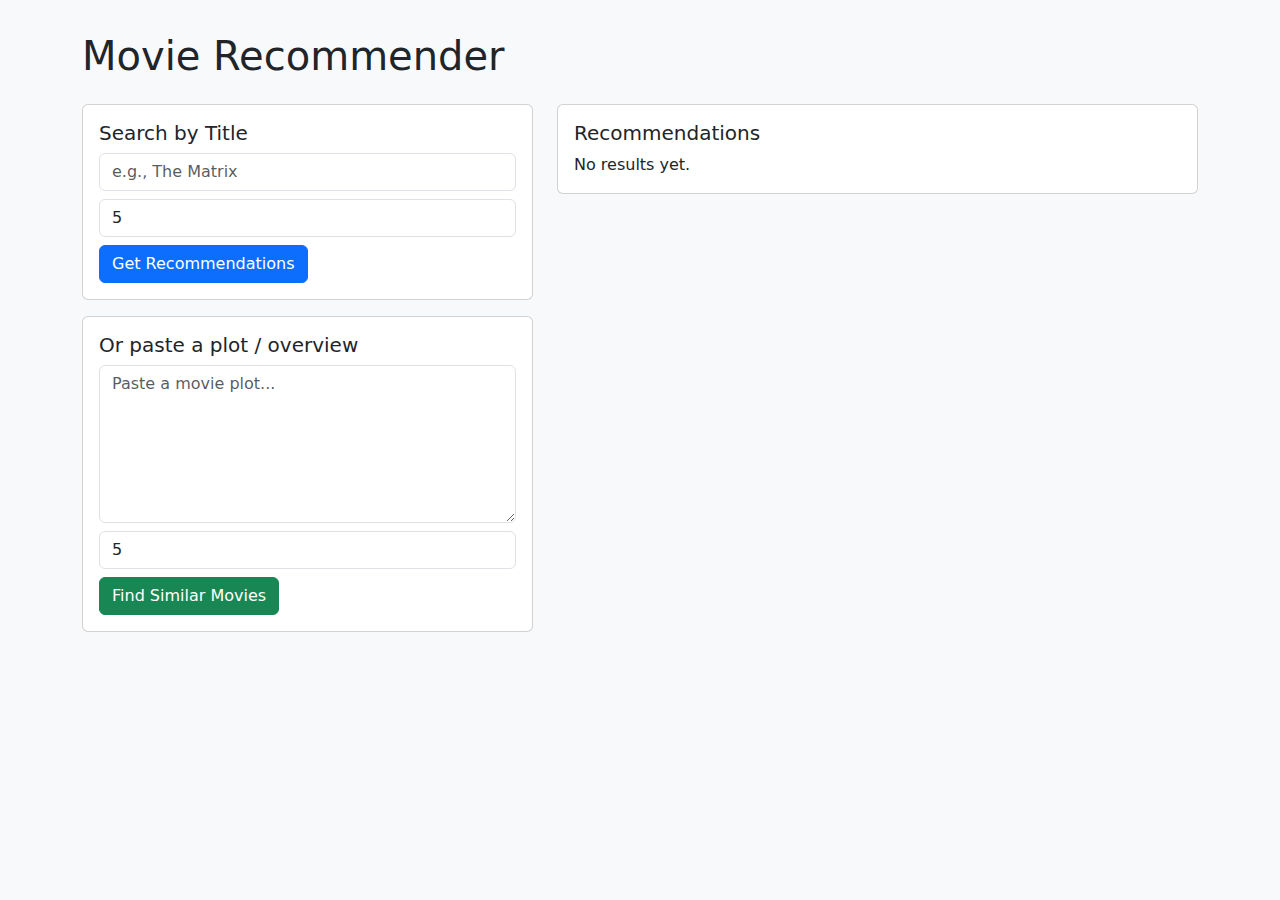
<file: app/static/index.html>
<!DOCTYPE html>
<html>
  <head>
    <meta charset="utf-8" />
    <meta name="viewport" content="width=device-width, initial-scale=1" />
    <title>Movie Recommender UI</title>
    <link
      href="https://cdn.jsdelivr.net/npm/bootstrap@5.3.2/dist/css/bootstrap.min.css"
      rel="stylesheet"
    />
    <style>
      body {
        padding: 2rem;
        background: #f8f9fa;
      }
      .card {
        margin-bottom: 1rem;
      }
      textarea {
        resize: vertical;
      }
    </style>
  </head>
  <body>
    <div class="container">
      <h1 class="mb-4">Movie Recommender</h1>

      <div class="row">
        <div class="col-md-5">
          <div class="card p-3">
            <h5>Search by Title</h5>
            <form id="titleForm">
              <div class="mb-2">
                <input
                  id="titleInput"
                  class="form-control"
                  placeholder="e.g., The Matrix"
                />
              </div>
              <div class="mb-2">
                <input
                  id="titleN"
                  type="number"
                  class="form-control"
                  value="5"
                  min="1"
                  max="20"
                />
              </div>
              <button class="btn btn-primary">Get Recommendations</button>
            </form>
          </div>

          <div class="card p-3">
            <h5>Or paste a plot / overview</h5>
            <form id="plotForm">
              <div class="mb-2">
                <textarea
                  id="plotInput"
                  class="form-control"
                  rows="6"
                  placeholder="Paste a movie plot..."
                ></textarea>
              </div>
              <div class="mb-2">
                <input
                  id="plotN"
                  type="number"
                  class="form-control"
                  value="5"
                  min="1"
                  max="20"
                />
              </div>
              <button class="btn btn-success">Find Similar Movies</button>
            </form>
          </div>
        </div>

        <div class="col-md-7">
          <div class="card p-3">
            <h5>Recommendations</h5>
            <div id="results">No results yet.</div>
          </div>
        </div>
      </div>
    </div>

    <script>
      async function showResults(data) {
        const container = document.getElementById("results");
        container.innerHTML = "";
        if (!data) {
          container.innerText = "No data.";
          return;
        }
        if (data.error) {
          container.innerHTML = `<div class="alert alert-danger">${data.error}</div>`;
          return;
        }
        const list = data.recommendations || [];
        if (list.length === 0) {
          container.innerHTML =
            '<div class="alert alert-info">No recommendations found.</div>';
          return;
        }
        const ul = document.createElement("div");
        ul.className = "list-group";
        list.forEach((item) => {
          const el = document.createElement("div");
          el.className = "list-group-item";
          el.innerHTML = `<div class="fw-bold">${
            item.title
          } <small class="text-muted">(${item.year || "N/A"})</small></div>
                    <div class="small">${item.genres || ""}</div>
                    <div class="mt-1">${
                      item.overview ? item.overview.substring(0, 200) : ""
                    }</div>`;
          ul.appendChild(el);
        });
        container.appendChild(ul);
      }

      document
        .getElementById("titleForm")
        .addEventListener("submit", async (e) => {
          e.preventDefault();
          const title = document.getElementById("titleInput").value;
          const n = document.getElementById("titleN").value || 5;
          if (!title) {
            alert("Enter a title");
            return;
          }
          const res = await fetch(
            `/recommend?title=${encodeURIComponent(title)}&n=${n}`
          );
          const data = await res.json();
          showResults(data);
        });

      document
        .getElementById("plotForm")
        .addEventListener("submit", async (e) => {
          e.preventDefault();
          const plot = document.getElementById("plotInput").value;
          const n = document.getElementById("plotN").value || 5;
          if (!plot) {
            alert("Paste a plot");
            return;
          }
          const res = await fetch("/recommend_text", {
            method: "POST",
            headers: { "Content-Type": "application/json" },
            body: JSON.stringify({ plot: plot, n: n }),
          });
          const data = await res.json();
          showResults(data);
        });
    </script>
  </body>
</html>
</file>
